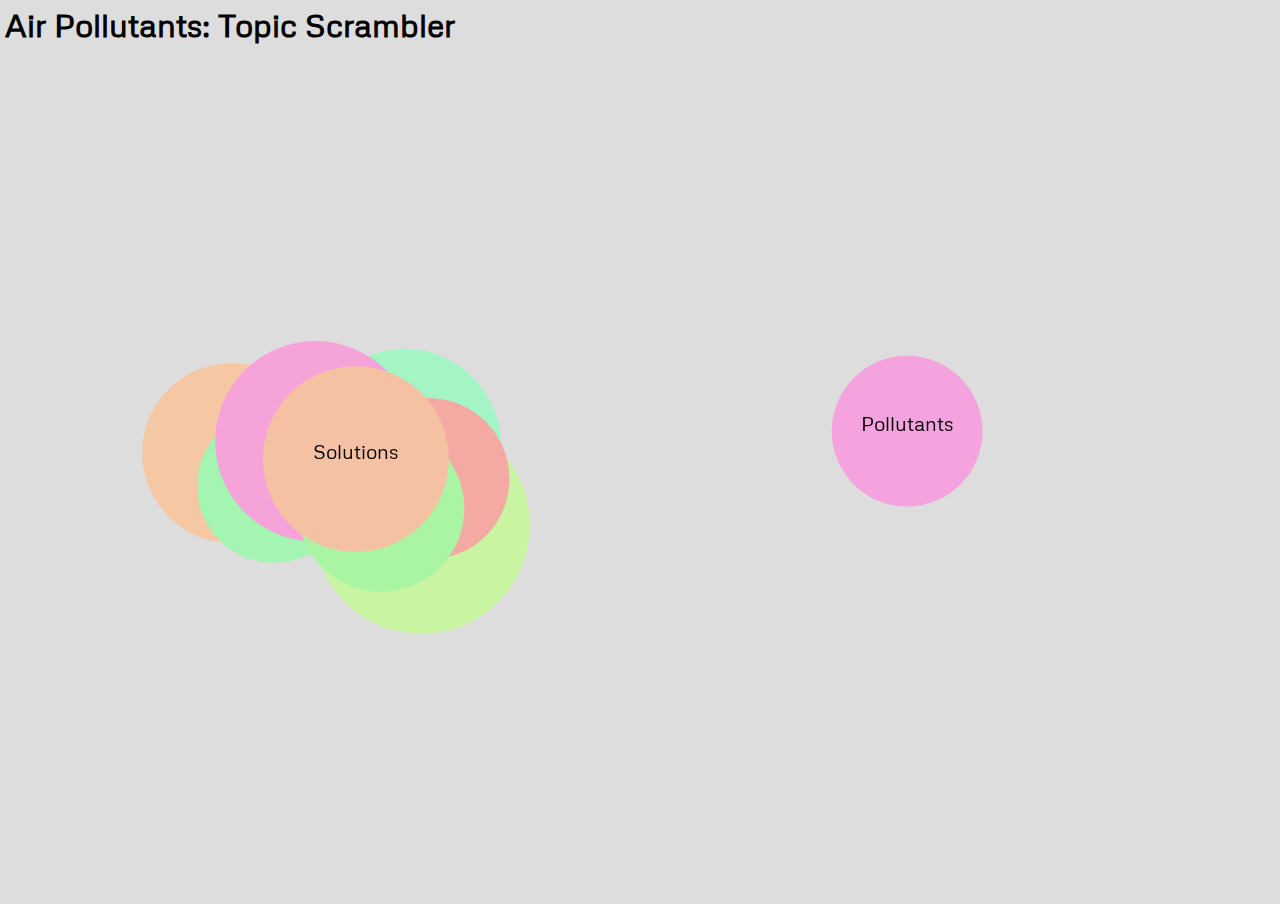
<file: index.html>
<!doctype html>
<html>
	<head>
		<title>Explore Air Pollution</title>
		<link
			href="https://fonts.googleapis.com/css?family=Metrophobic"
			rel="stylesheet"
		/>
	</head>
	<body>
		<h1>Air Pollutants: Topic Scrambler</h1>
		<canvas id="canvas"></canvas>
		<style type="text/css">
			html,
			body {
				margin: 0;
				padding: 0;
				overflow: hidden;
				background: #ddd;
			}

			canvas {
				width: 100%;
				height: 100%;
			}

			h1 {
				height: 40px;
				margin: 0;
				padding: 5px;
				font-family: "Metrophobic", sans-serif;
			}
		</style>
		<script type="text/javascript" src="./tree.js"></script>
	</body>
</html>
</file>
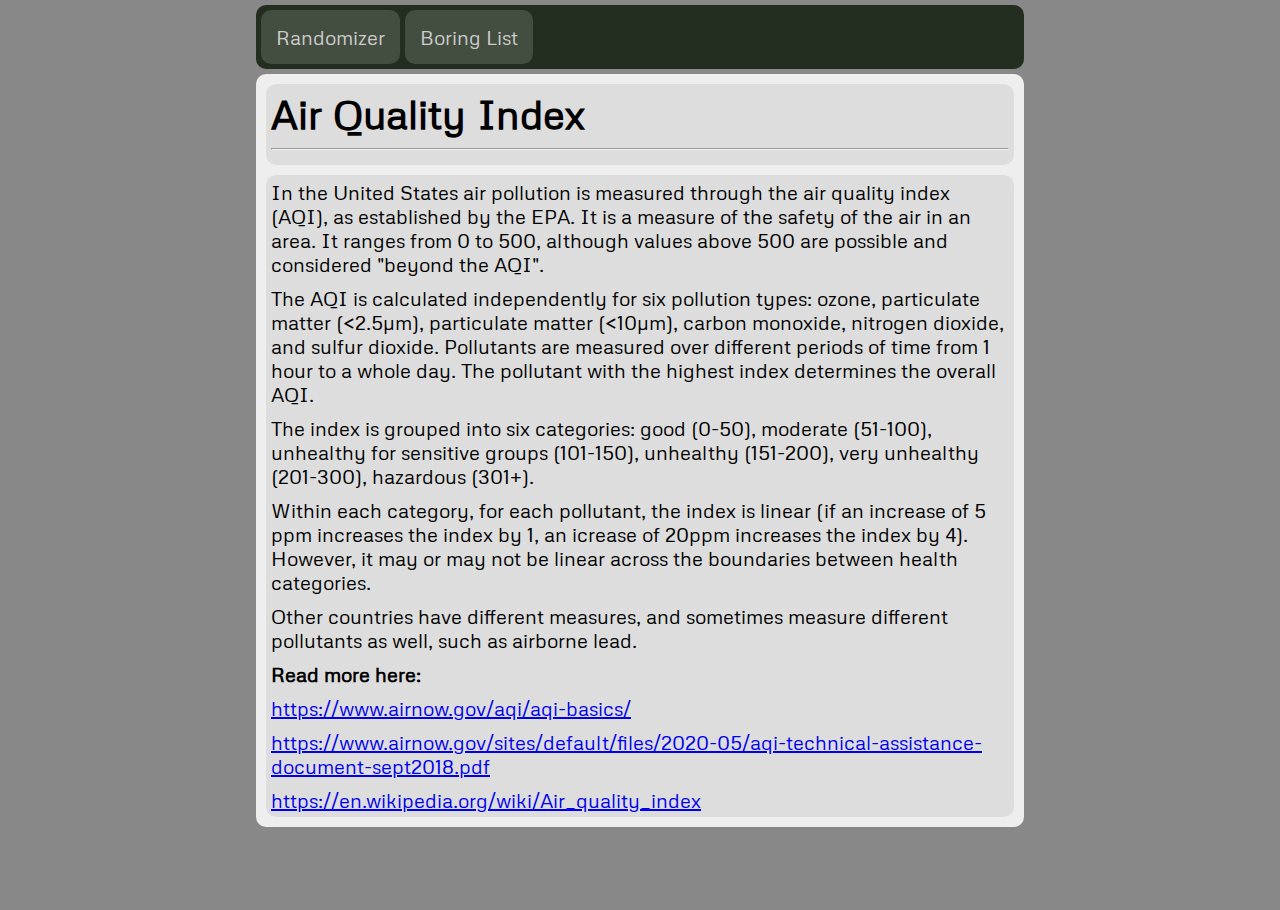
<file: aqi.html>
<!doctype html>
<html>
    <head>
        <title>Air Quality Index</title>
        <link
            href="https://fonts.googleapis.com/css?family=Metrophobic"
            rel="stylesheet"
        />
        <link rel="stylesheet" type="text/css" href="./article.css" />
        <!-- Connect to: [other]-->
    </head>
    <body>
        <div id="menubar">
            <div
                id="menu-home"
                class="menu-item"
                onclick="window.location.href = './index.html'"
            >
                <p>Randomizer</p>
            </div>
            <div
                id="menu-list"
                class="menu-item"
                onclick="window.location.href = './article_list.html'"
            >
                <p>Boring List</p>
            </div>
        </div>
        <div id="main-content">
            <div id="content-header">
                <h1>Air Quality Index</h1>
                <hr />
            </div>
            <div id="text-content">
                <p>
                    In the United States air pollution is measured through the
                    air quality index (AQI), as established by the EPA. It is a
                    measure of the safety of the air in an area. It ranges from
                    0 to 500, although values above 500 are possible and
                    considered "beyond the AQI".
                </p>
                <p>
                    The AQI is calculated independently for six pollution types:
                    ozone, particulate matter (<2.5µm), particulate matter
                    (<10µm), carbon monoxide, nitrogen dioxide, and sulfur
                    dioxide. Pollutants are measured over different periods of
                    time from 1 hour to a whole day. The pollutant with the
                    highest index determines the overall AQI.
                </p>
                <p>
                    The index is grouped into six categories: good (0-50),
                    moderate (51-100), unhealthy for sensitive groups (101-150),
                    unhealthy (151-200), very unhealthy (201-300), hazardous
                    (301+).
                </p>
                <p>
                    Within each category, for each pollutant, the index is
                    linear (if an increase of 5 ppm increases the index by 1, an
                    icrease of 20ppm increases the index by 4). However, it may
                    or may not be linear across the boundaries between health
                    categories.
                </p>
                <p>
                    Other countries have different measures, and sometimes
                    measure different pollutants as well, such as airborne lead.
                </p>
                <p><strong>Read more here:</strong></p>
                <a href="https://www.airnow.gov/aqi/aqi-basics/"
                    >https://www.airnow.gov/aqi/aqi-basics/</a
                >
                <a
                    href="https://www.airnow.gov/sites/default/files/2020-05/aqi-technical-assistance-document-sept2018.pdf"
                    >https://www.airnow.gov/sites/default/files/2020-05/aqi-technical-assistance-document-sept2018.pdf</a
                >
                <a href="https://en.wikipedia.org/wiki/Air_quality_index"
                    >https://en.wikipedia.org/wiki/Air_quality_index</a
                >
            </div>
        </div>
    </body>
</html>
</file>
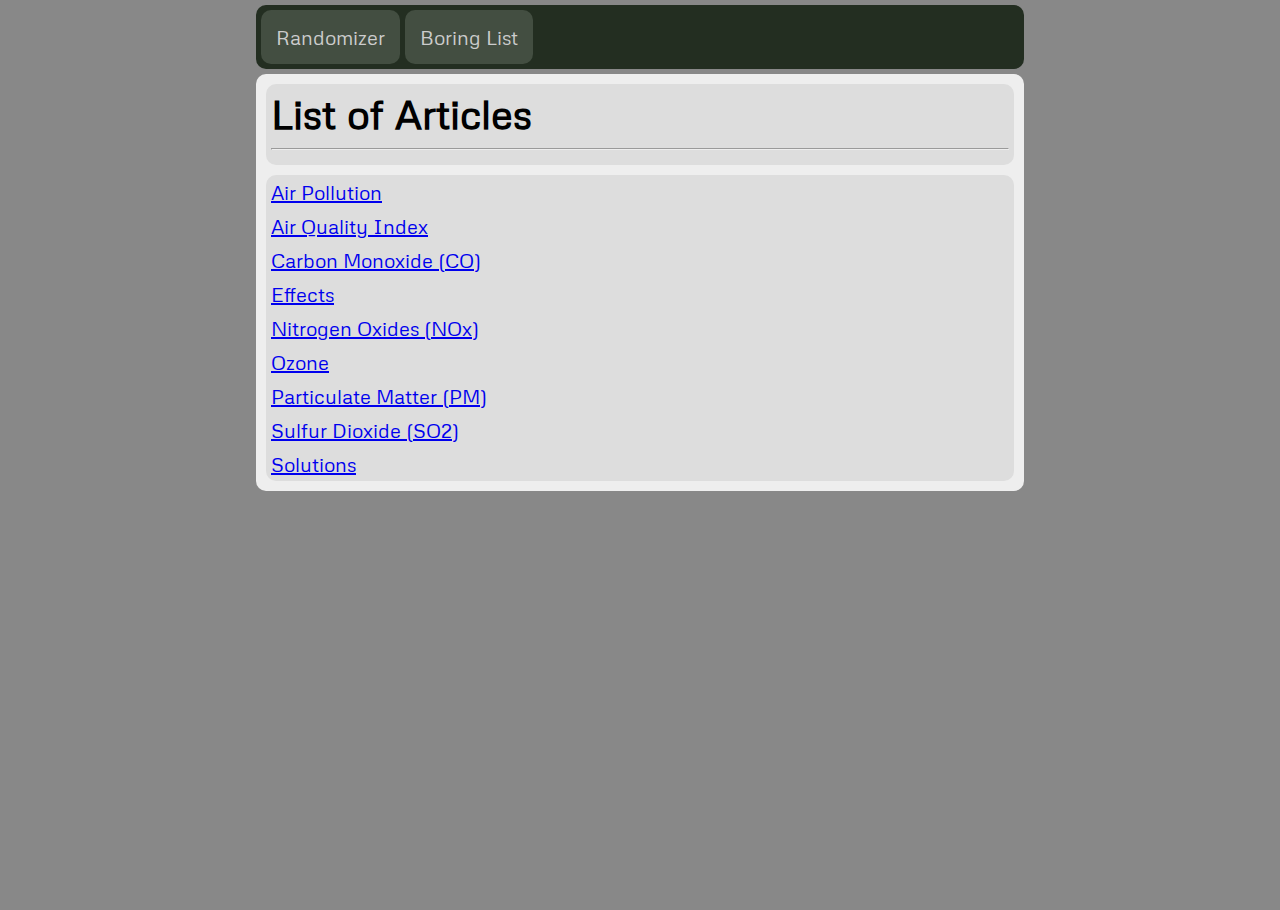
<file: article_list.html>
<!doctype html>
<html>
	<head>
		<title>Air Pollution - Pages</title>
		<link
			href="https://fonts.googleapis.com/css?family=Metrophobic"
			rel="stylesheet"
		/>
		<link rel="stylesheet" type="text/css" href="./article.css" />
		<!-- Connect to: [other]-->
	</head>
	<body>
		<div id="menubar">
			<div
				id="menu-home"
				class="menu-item"
				onclick="window.location.href = './index.html'"
			>
				<p>Randomizer</p>
			</div>
			<div
				id="menu-list"
				class="menu-item"
				onclick="window.location.href = './article_list.html'"
			>
				<p>Boring List</p>
			</div>
		</div>
		<div id="main-content">
			<div id="content-header">
				<h1>List of Articles</h1>
				<hr />
			</div>
			<div id="text-content">
				<a href="./pollutants.html">Air Pollution</a>
				<a href="./aqi.html">Air Quality Index</a>
				<a href="./co.html">Carbon Monoxide (CO)</a>
				<a href="./effects.html">Effects</a>
				<a href="./nox.html">Nitrogen Oxides (NOx)</a>
				<a href="./ozone.html">Ozone</a>
				<a href="./pm.html">Particulate Matter (PM)</a>
				<a href="./so2.html">Sulfur Dioxide (SO2)</a>
				<a href="./solutions.html">Solutions</a>
			</div>
		</div>
	</body>
</html>
</file>
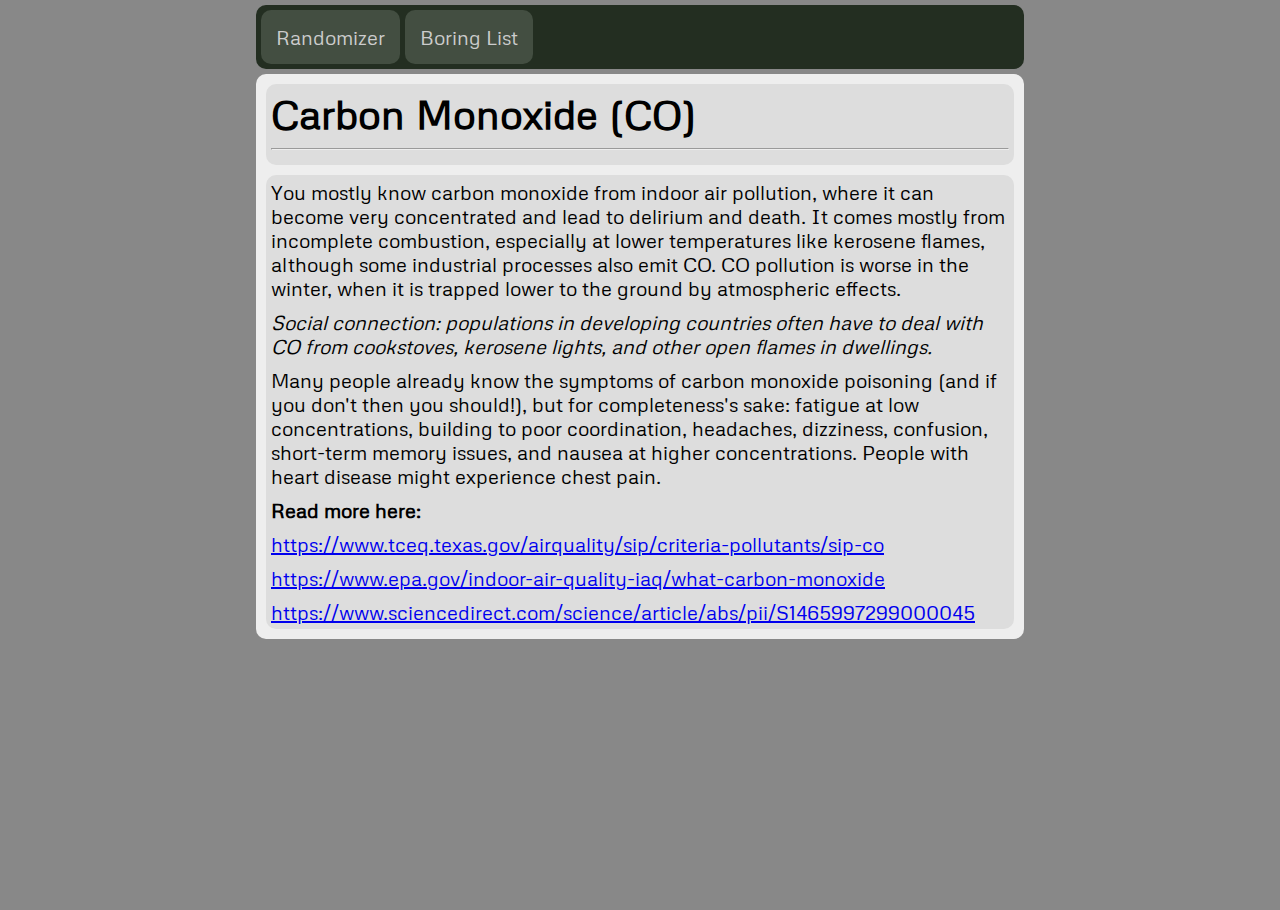
<file: co.html>
<!doctype html>
<html>
	<head>
		<title>Air Pollution - Carbon Monoxide (CO)</title>
		<link
			href="https://fonts.googleapis.com/css?family=Metrophobic"
			rel="stylesheet"
		/>
		<link rel="stylesheet" type="text/css" href="./article.css" />
		<!-- Connect to: [other]-->
	</head>
	<body>
		<div id="menubar">
			<div
				id="menu-home"
				class="menu-item"
				onclick="window.location.href = './index.html'"
			>
				<p>Randomizer</p>
			</div>
			<div
				id="menu-list"
				class="menu-item"
				onclick="window.location.href = './article_list.html'"
			>
				<p>Boring List</p>
			</div>
		</div>
		<div id="main-content">
			<div id="content-header">
				<h1>Carbon Monoxide (CO)</h1>
				<hr />
			</div>
			<div id="text-content">
				<p>
					You mostly know carbon monoxide from indoor air pollution,
					where it can become very concentrated and lead to delirium
					and death. It comes mostly from incomplete combustion,
					especially at lower temperatures like kerosene flames,
					although some industrial processes also emit CO. CO
					pollution is worse in the winter, when it is trapped lower
					to the ground by atmospheric effects.
				</p>
				<p>
					<em>
						Social connection: populations in developing countries
						often have to deal with CO from cookstoves, kerosene
						lights, and other open flames in dwellings.</em
					>
				</p>
				<p>
					Many people already know the symptoms of carbon monoxide
					poisoning (and if you don't then you should!), but for
					completeness's sake: fatigue at low concentrations, building
					to poor coordination, headaches, dizziness, confusion,
					short-term memory issues, and nausea at higher
					concentrations. People with heart disease might experience
					chest pain.
				</p>
				<p><strong>Read more here:</strong></p>
				<a
					href="https://www.tceq.texas.gov/airquality/sip/criteria-pollutants/sip-co"
					>https://www.tceq.texas.gov/airquality/sip/criteria-pollutants/sip-co</a
				>
				<a
					href="https://www.epa.gov/indoor-air-quality-iaq/what-carbon-monoxide"
					>https://www.epa.gov/indoor-air-quality-iaq/what-carbon-monoxide</a
				>
				<a
					href="https://www.sciencedirect.com/science/article/abs/pii/S1465997299000045"
					>https://www.sciencedirect.com/science/article/abs/pii/S1465997299000045</a
				>
			</div>
		</div>
	</body>
</html>
</file>
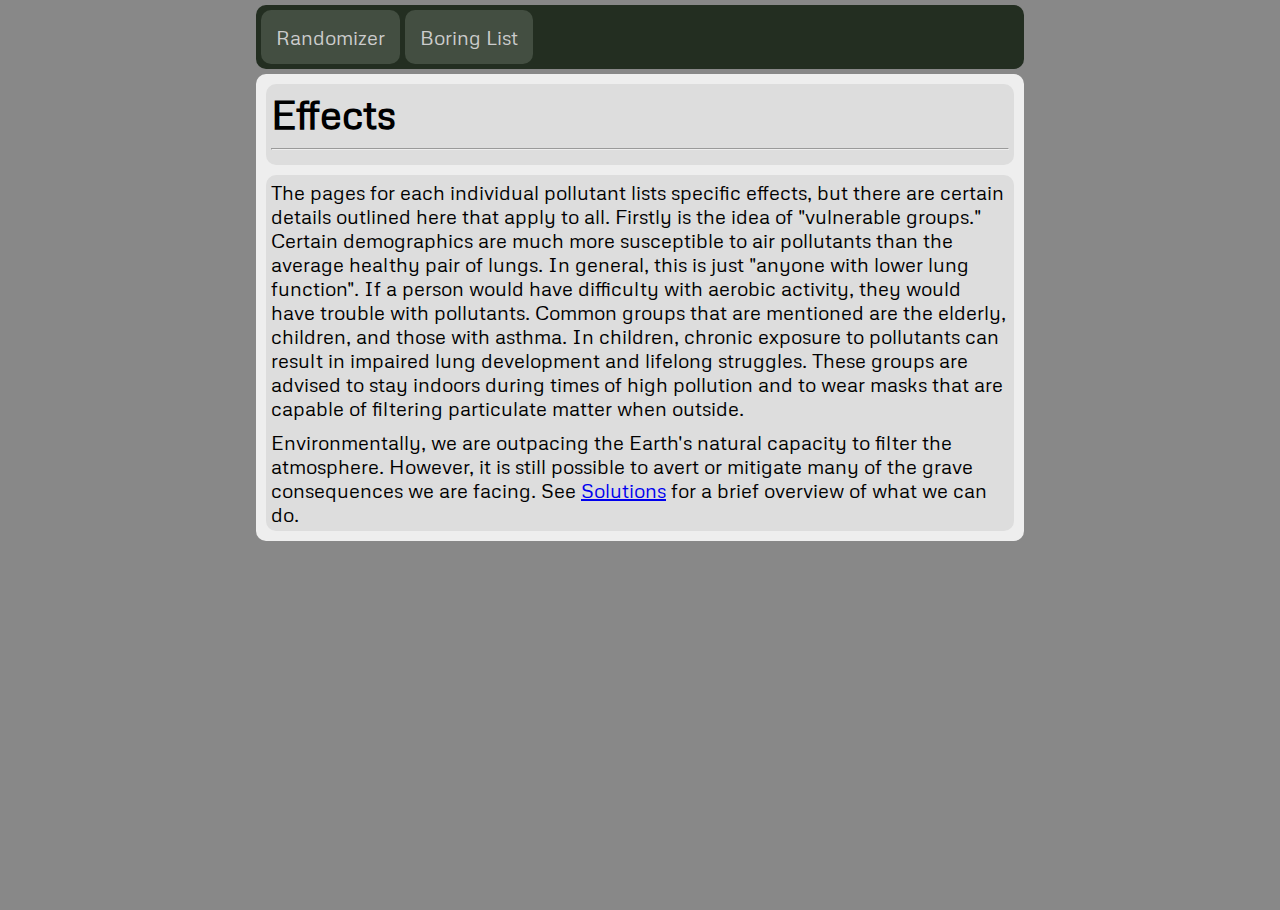
<file: effects.html>
<!doctype html>
<html>
	<head>
		<title>Air Pollution - Effects</title>
		<link
			href="https://fonts.googleapis.com/css?family=Metrophobic"
			rel="stylesheet"
		/>
		<link rel="stylesheet" type="text/css" href="./article.css" />
		<!-- Connect to: [other]-->
	</head>
	<body>
		<div id="menubar">
			<div
				id="menu-home"
				class="menu-item"
				onclick="window.location.href = './index.html'"
			>
				<p>Randomizer</p>
			</div>
			<div
				id="menu-list"
				class="menu-item"
				onclick="window.location.href = './article_list.html'"
			>
				<p>Boring List</p>
			</div>
		</div>
		<div id="main-content">
			<div id="content-header">
				<h1>Effects</h1>
				<hr />
			</div>
			<div id="text-content">
				<p>
					The pages for each individual pollutant lists specific
					effects, but there are certain details outlined here that
					apply to all. Firstly is the idea of "vulnerable groups."
					Certain demographics are much more susceptible to air
					pollutants than the average healthy pair of lungs. In
					general, this is just "anyone with lower lung function". If
					a person would have difficulty with aerobic activity, they
					would have trouble with pollutants. Common groups that are
					mentioned are the elderly, children, and those with asthma.
					In children, chronic exposure to pollutants can result in
					impaired lung development and lifelong struggles. These
					groups are advised to stay indoors during times of high
					pollution and to wear masks that are capable of filtering
					particulate matter when outside.
				</p>
				<p>
					Environmentally, we are outpacing the Earth's natural
					capacity to filter the atmosphere. However, it is still
					possible to avert or mitigate many of the grave consequences
					we are facing. See
					<a href="solutions.html">Solutions</a> for a brief overview
					of what we can do.
				</p>
			</div>
		</div>
	</body>
</html>
</file>
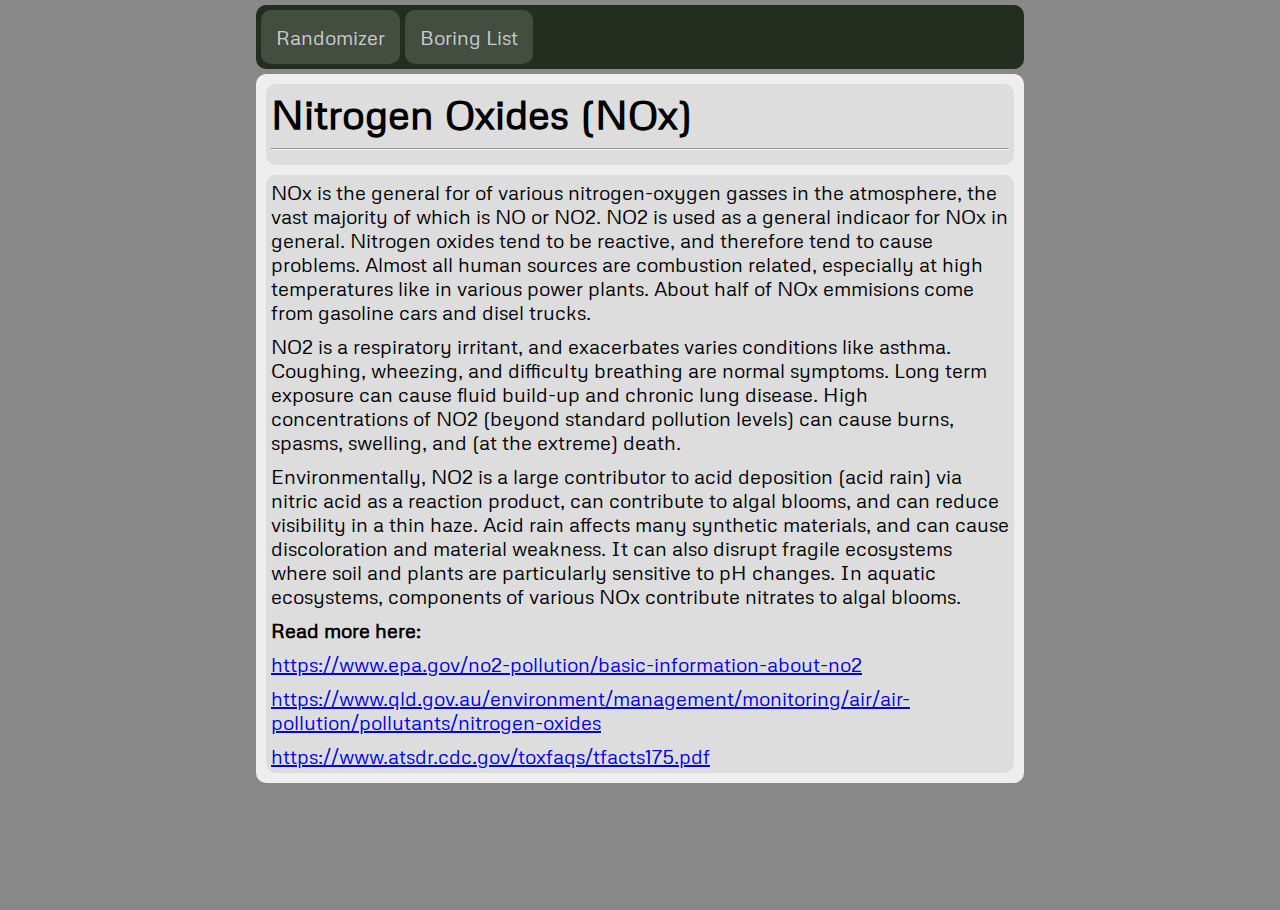
<file: nox.html>
<!doctype html>
<html>
	<head>
		<title>Air Pollution - Nitrogen Oxides (NOx)</title>
		<link
			href="https://fonts.googleapis.com/css?family=Metrophobic"
			rel="stylesheet"
		/>
		<link rel="stylesheet" type="text/css" href="./article.css" />
		<!-- Connect to: [other]-->
	</head>
	<body>
		<div id="menubar">
			<div
				id="menu-home"
				class="menu-item"
				onclick="window.location.href = './index.html'"
			>
				<p>Randomizer</p>
			</div>
			<div
				id="menu-list"
				class="menu-item"
				onclick="window.location.href = './article_list.html'"
			>
				<p>Boring List</p>
			</div>
		</div>
		<div id="main-content">
			<div id="content-header">
				<h1>Nitrogen Oxides (NOx)</h1>
				<hr />
			</div>
			<div id="text-content">
				<p>
					NOx is the general for of various nitrogen-oxygen gasses in
					the atmosphere, the vast majority of which is NO or NO2. NO2
					is used as a general indicaor for NOx in general. Nitrogen
					oxides tend to be reactive, and therefore tend to cause
					problems. Almost all human sources are combustion related,
					especially at high temperatures like in various power
					plants. About half of NOx emmisions come from gasoline cars
					and disel trucks.
				</p>
				<p>
					NO2 is a respiratory irritant, and exacerbates varies
					conditions like asthma. Coughing, wheezing, and difficulty
					breathing are normal symptoms. Long term exposure can cause
					fluid build-up and chronic lung disease. High concentrations
					of NO2 (beyond standard pollution levels) can cause burns,
					spasms, swelling, and (at the extreme) death.
				</p>
				<p>
					Environmentally, NO2 is a large contributor to acid
					deposition (acid rain) via nitric acid as a reaction
					product, can contribute to algal blooms, and can reduce
					visibility in a thin haze. Acid rain affects many synthetic
					materials, and can cause discoloration and material
					weakness. It can also disrupt fragile ecosystems where soil
					and plants are particularly sensitive to pH changes. In
					aquatic ecosystems, components of various NOx contribute
					nitrates to algal blooms.
				</p>
				<p><strong>Read more here:</strong></p>
				<a
					href="https://www.epa.gov/no2-pollution/basic-information-about-no2"
					>https://www.epa.gov/no2-pollution/basic-information-about-no2</a
				>
				<a
					href="https://www.qld.gov.au/environment/management/monitoring/air/air-pollution/pollutants/nitrogen-oxides"
					>https://www.qld.gov.au/environment/management/monitoring/air/air-pollution/pollutants/nitrogen-oxides</a
				>
				<a href="https://www.atsdr.cdc.gov/toxfaqs/tfacts175.pdf"
					>https://www.atsdr.cdc.gov/toxfaqs/tfacts175.pdf</a
				>
			</div>
		</div>
	</body>
</html>
</file>
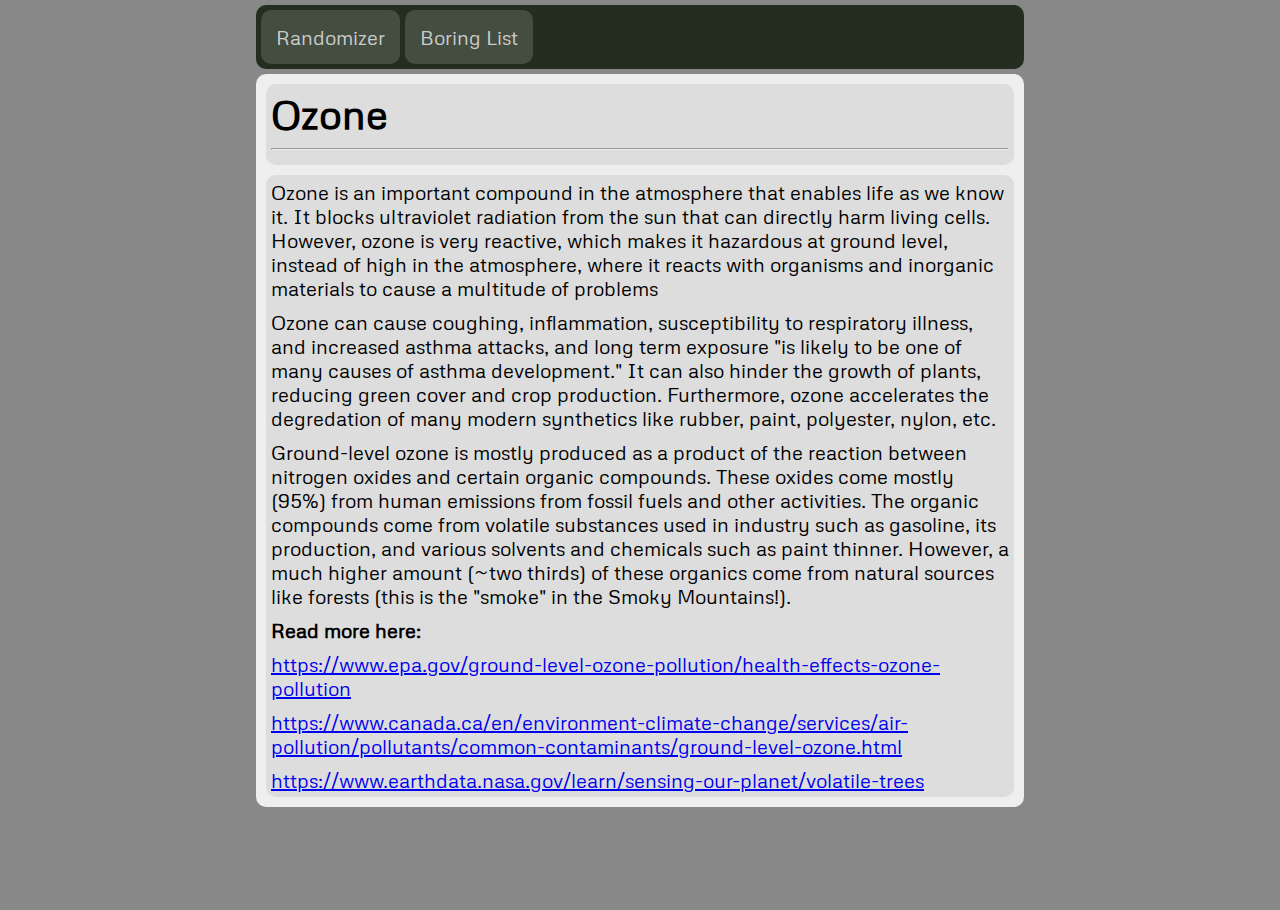
<file: ozone.html>
<!doctype html>
<html>
	<head>
		<title>Air Pollution - Ozone</title>
		<link
			href="https://fonts.googleapis.com/css?family=Metrophobic"
			rel="stylesheet"
		/>
		<link rel="stylesheet" type="text/css" href="./article.css" />
		<!-- Connect to: [other]-->
	</head>
	<body>
		<div id="menubar">
			<div
				id="menu-home"
				class="menu-item"
				onclick="window.location.href = './index.html'"
			>
				<p>Randomizer</p>
			</div>
			<div
				id="menu-list"
				class="menu-item"
				onclick="window.location.href = './article_list.html'"
			>
				<p>Boring List</p>
			</div>
		</div>
		<div id="main-content">
			<div id="content-header">
				<h1>Ozone</h1>
				<hr />
			</div>
			<div id="text-content">
				<p>
					Ozone is an important compound in the atmosphere that
					enables life as we know it. It blocks ultraviolet radiation
					from the sun that can directly harm living cells. However,
					ozone is very reactive, which makes it hazardous at ground
					level, instead of high in the atmosphere, where it reacts
					with organisms and inorganic materials to cause a multitude
					of problems
				</p>
				<p>
					Ozone can cause coughing, inflammation, susceptibility to
					respiratory illness, and increased asthma attacks, and long
					term exposure "is likely to be one of many causes of asthma
					development." It can also hinder the growth of plants,
					reducing green cover and crop production. Furthermore, ozone
					accelerates the degredation of many modern synthetics like
					rubber, paint, polyester, nylon, etc.
				</p>
				<p>
					Ground-level ozone is mostly produced as a product of the
					reaction between nitrogen oxides and certain organic
					compounds. These oxides come mostly (95%) from human
					emissions from fossil fuels and other activities. The
					organic compounds come from volatile substances used in
					industry such as gasoline, its production, and various
					solvents and chemicals such as paint thinner. However, a
					much higher amount (~two thirds) of these organics come from
					natural sources like forests (this is the "smoke" in the
					Smoky Mountains!).
				</p>
				<p><strong>Read more here:</strong></p>
				<a
					href="https://www.epa.gov/ground-level-ozone-pollution/health-effects-ozone-pollution"
					>https://www.epa.gov/ground-level-ozone-pollution/health-effects-ozone-pollution</a
				>
				<a
					href="https://www.canada.ca/en/environment-climate-change/services/air-pollution/pollutants/common-contaminants/ground-level-ozone.html"
					>https://www.canada.ca/en/environment-climate-change/services/air-pollution/pollutants/common-contaminants/ground-level-ozone.html</a
				>
				<a
					href="https://www.earthdata.nasa.gov/learn/sensing-our-planet/volatile-trees"
					>https://www.earthdata.nasa.gov/learn/sensing-our-planet/volatile-trees</a
				>
			</div>
		</div>
	</body>
</html>
</file>
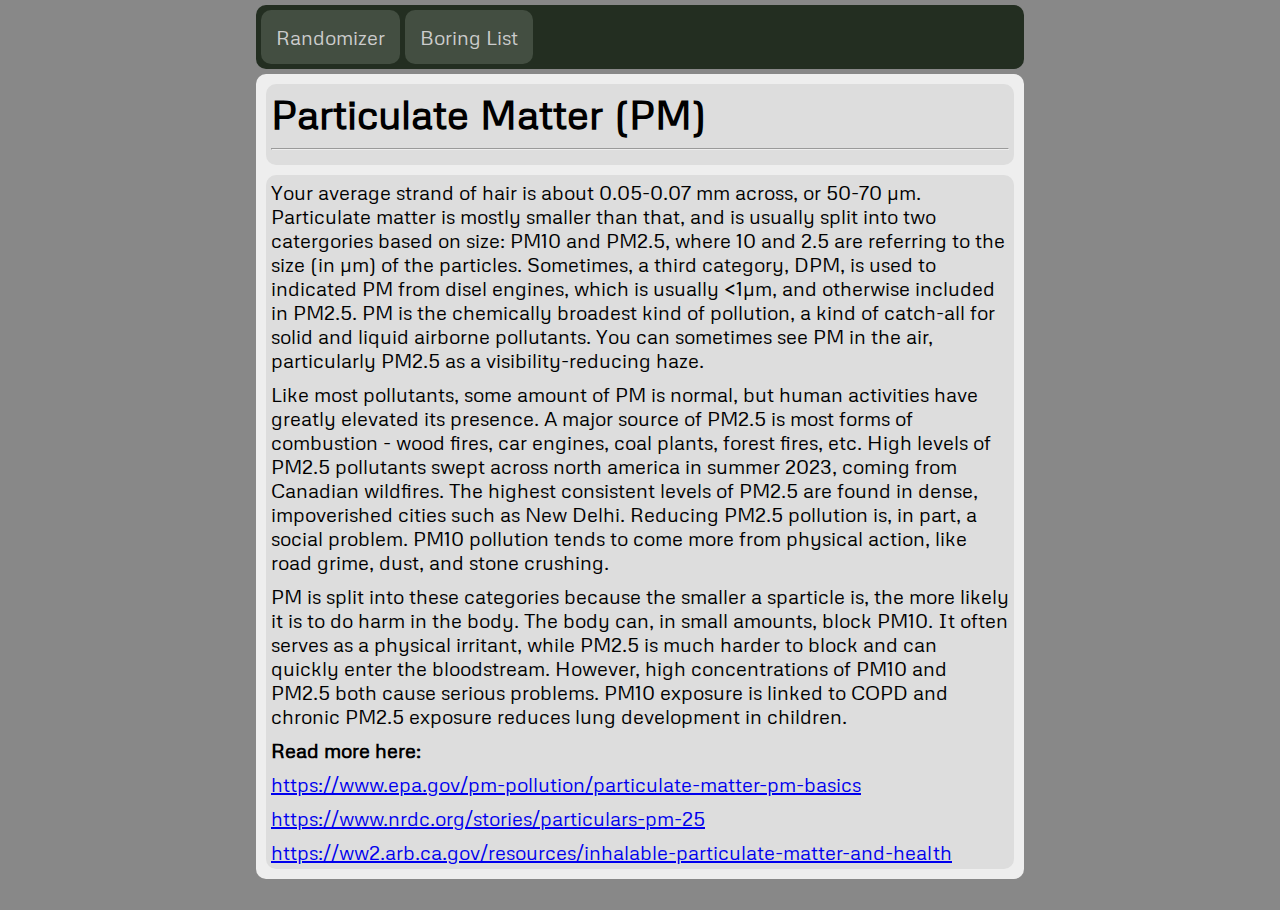
<file: pm.html>
<!doctype html>
<html>
	<head>
		<title>Air Pollution - Particulate Matter (PM)</title>
		<link
			href="https://fonts.googleapis.com/css?family=Metrophobic"
			rel="stylesheet"
		/>
		<link rel="stylesheet" type="text/css" href="./article.css" />
		<!-- Connect to: [other]-->
	</head>
	<body>
		<div id="menubar">
			<div
				id="menu-home"
				class="menu-item"
				onclick="window.location.href = './index.html'"
			>
				<p>Randomizer</p>
			</div>
			<div
				id="menu-list"
				class="menu-item"
				onclick="window.location.href = './article_list.html'"
			>
				<p>Boring List</p>
			</div>
		</div>
		<div id="main-content">
			<div id="content-header">
				<h1>Particulate Matter (PM)</h1>
				<hr />
			</div>
			<div id="text-content">
				<p>
					Your average strand of hair is about 0.05-0.07 mm across, or
					50-70 µm. Particulate matter is mostly smaller than that,
					and is usually split into two catergories based on size:
					PM10 and PM2.5, where 10 and 2.5 are referring to the size
					(in µm) of the particles. Sometimes, a third category, DPM,
					is used to indicated PM from disel engines, which is usually
					&lt;1µm, and otherwise included in PM2.5. PM is the
					chemically broadest kind of pollution, a kind of catch-all
					for solid and liquid airborne pollutants. You can sometimes
					see PM in the air, particularly PM2.5 as a
					visibility-reducing haze.
				</p>
				<p>
					Like most pollutants, some amount of PM is normal, but human
					activities have greatly elevated its presence. A major
					source of PM2.5 is most forms of combustion - wood fires,
					car engines, coal plants, forest fires, etc. High levels of
					PM2.5 pollutants swept across north america in summer 2023,
					coming from Canadian wildfires. The highest consistent
					levels of PM2.5 are found in dense, impoverished cities such
					as New Delhi. Reducing PM2.5 pollution is, in part, a social
					problem. PM10 pollution tends to come more from physical
					action, like road grime, dust, and stone crushing.
				</p>
				<p>
					PM is split into these categories because the smaller a
					sparticle is, the more likely it is to do harm in the body.
					The body can, in small amounts, block PM10. It often serves
					as a physical irritant, while PM2.5 is much harder to block
					and can quickly enter the bloodstream. However, high
					concentrations of PM10 and PM2.5 both cause serious
					problems. PM10 exposure is linked to COPD and chronic PM2.5
					exposure reduces lung development in children.
				</p>
				<p><strong>Read more here:</strong></p>
				<a
					href="https://www.epa.gov/pm-pollution/particulate-matter-pm-basics"
					>https://www.epa.gov/pm-pollution/particulate-matter-pm-basics</a
				>
				<a href="https://www.nrdc.org/stories/particulars-pm-25"
					>https://www.nrdc.org/stories/particulars-pm-25</a
				>
				<a
					href="https://ww2.arb.ca.gov/resources/inhalable-particulate-matter-and-health"
					>https://ww2.arb.ca.gov/resources/inhalable-particulate-matter-and-health</a
				>
			</div>
		</div>
	</body>
</html>
</file>
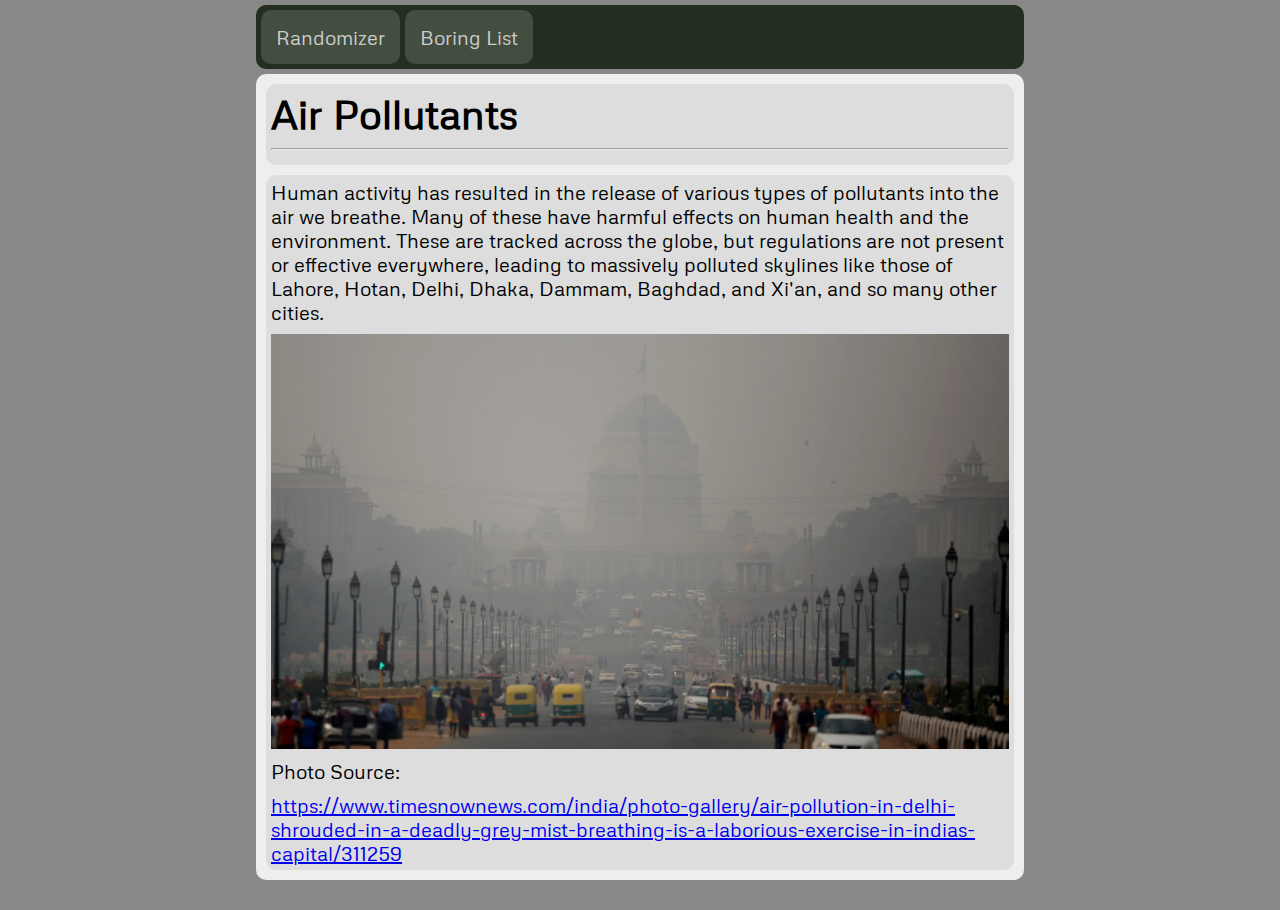
<file: pollutants.html>
<!doctype html>
<html>
	<head>
		<title>Air Pollutants</title>
		<link
			href="https://fonts.googleapis.com/css?family=Metrophobic"
			rel="stylesheet"
		/>
		<link rel="stylesheet" type="text/css" href="./article.css" />
		<!-- Connect to: [other]-->
	</head>
	<body>
		<div id="menubar">
			<div
				id="menu-home"
				class="menu-item"
				onclick="window.location.href = './index.html'"
			>
				<p>Randomizer</p>
			</div>
			<div
				id="menu-list"
				class="menu-item"
				onclick="window.location.href = './article_list.html'"
			>
				<p>Boring List</p>
			</div>
		</div>
		<div id="main-content">
			<div id="content-header">
				<h1>Air Pollutants</h1>
				<hr />
			</div>
			<div id="text-content">
				<p>
					Human activity has resulted in the release of various types
					of pollutants into the air we breathe. Many of these have
					harmful effects on human health and the environment. These
					are tracked across the globe, but regulations are not
					present or effective everywhere, leading to massively
					polluted skylines like those of Lahore, Hotan, Delhi, Dhaka,
					Dammam, Baghdad, and Xi'an, and so many other cities.
				</p>
				<img src="./delhi.webp" >Photo Source: <a href="https://www.timesnownews.com/india/photo-gallery/air-pollution-in-delhi-shrouded-in-a-deadly-grey-mist-breathing-is-a-laborious-exercise-in-indias-capital/311259">https://www.timesnownews.com/india/photo-gallery/air-pollution-in-delhi-shrouded-in-a-deadly-grey-mist-breathing-is-a-laborious-exercise-in-indias-capital/311259</a></img>
			</div>
		</div>
	</body>
</html>
</file>
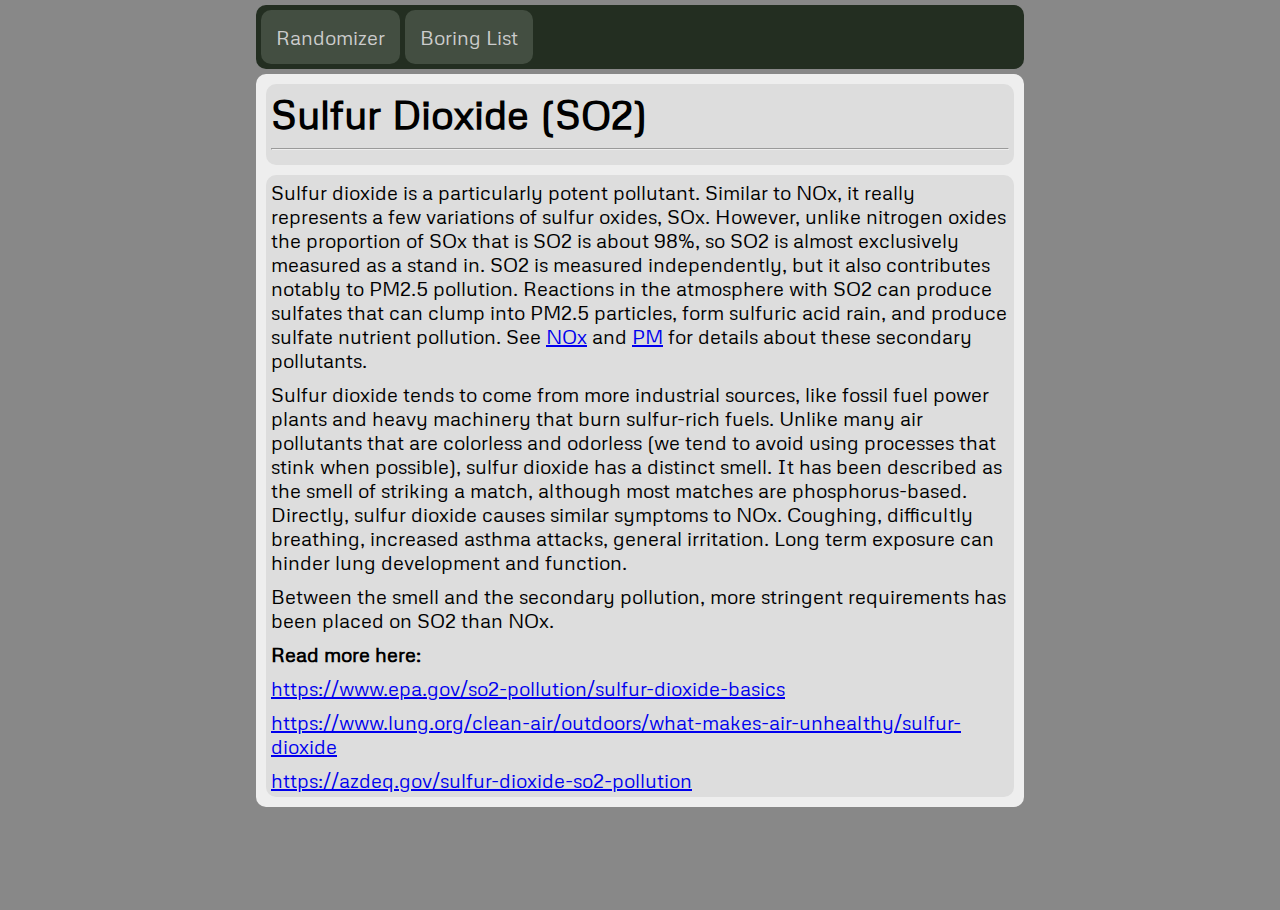
<file: so2.html>
<!doctype html>
<html>
	<head>
		<title>Air Pollution - Sulfur Dioxide (SO2)</title>
		<link
			href="https://fonts.googleapis.com/css?family=Metrophobic"
			rel="stylesheet"
		/>
		<link rel="stylesheet" type="text/css" href="./article.css" />
		<!-- Connect to: [other]-->
	</head>
	<body>
		<div id="menubar">
			<div
				id="menu-home"
				class="menu-item"
				onclick="window.location.href = './index.html'"
			>
				<p>Randomizer</p>
			</div>
			<div
				id="menu-list"
				class="menu-item"
				onclick="window.location.href = './article_list.html'"
			>
				<p>Boring List</p>
			</div>
		</div>
		<div id="main-content">
			<div id="content-header">
				<h1>Sulfur Dioxide (SO2)</h1>
				<hr />
			</div>
			<div id="text-content">
				<p>
					Sulfur dioxide is a particularly potent pollutant. Similar
					to NOx, it really represents a few variations of sulfur
					oxides, SOx. However, unlike nitrogen oxides the proportion
					of SOx that is SO2 is about 98%, so SO2 is almost
					exclusively measured as a stand in. SO2 is measured
					independently, but it also contributes notably to PM2.5
					pollution. Reactions in the atmosphere with SO2 can produce
					sulfates that can clump into PM2.5 particles, form sulfuric
					acid rain, and produce sulfate nutrient pollution. See
					<a href="./nox.html">NOx</a> and
					<a href="./pm.html">PM</a> for details about these secondary
					pollutants.
				</p>
				<p>
					Sulfur dioxide tends to come from more industrial sources,
					like fossil fuel power plants and heavy machinery that burn
					sulfur-rich fuels. Unlike many air pollutants that are
					colorless and odorless (we tend to avoid using processes
					that stink when possible), sulfur dioxide has a distinct
					smell. It has been described as the smell of striking a
					match, although most matches are phosphorus-based. Directly,
					sulfur dioxide causes similar symptoms to NOx. Coughing,
					difficultly breathing, increased asthma attacks, general
					irritation. Long term exposure can hinder lung development
					and function.
				</p>
				<p>
					Between the smell and the secondary pollution, more
					stringent requirements has been placed on SO2 than NOx.
				</p>
				<p><strong>Read more here:</strong></p>
				<a
					href="https://www.epa.gov/so2-pollution/sulfur-dioxide-basics"
					>https://www.epa.gov/so2-pollution/sulfur-dioxide-basics</a
				>
				<a
					href="https://www.lung.org/clean-air/outdoors/what-makes-air-unhealthy/sulfur-dioxide"
					>https://www.lung.org/clean-air/outdoors/what-makes-air-unhealthy/sulfur-dioxide</a
				>
				<a href="https://azdeq.gov/sulfur-dioxide-so2-pollution"
					>https://azdeq.gov/sulfur-dioxide-so2-pollution</a
				>
			</div>
		</div>
	</body>
</html>
</file>
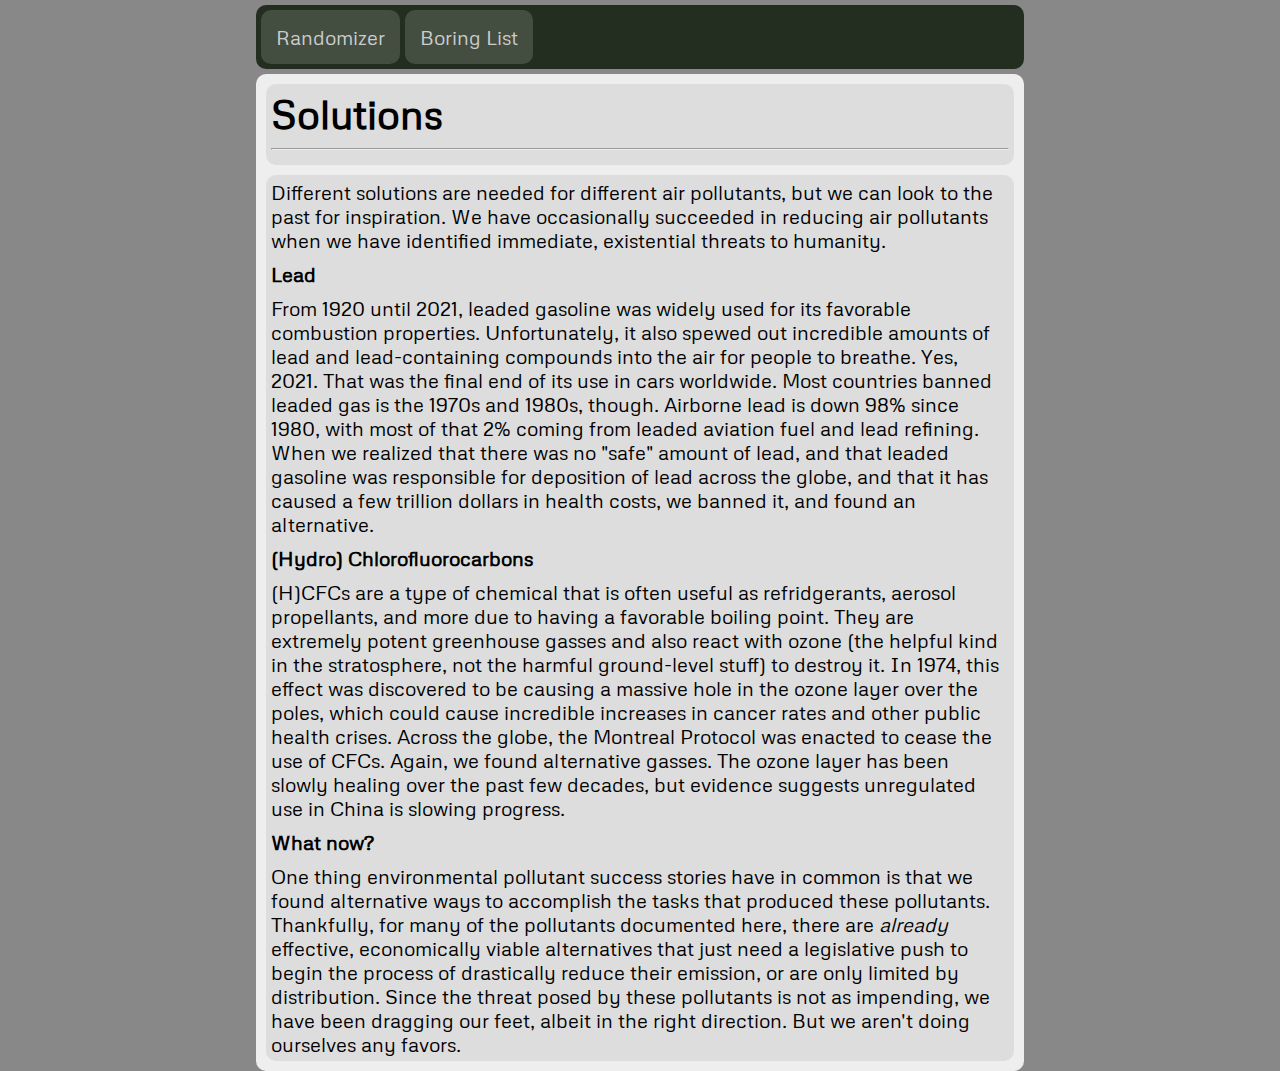
<file: solutions.html>
<!doctype html>
<html>
	<head>
		<title>Air Pollution - Solutions</title>
		<link
			href="https://fonts.googleapis.com/css?family=Metrophobic"
			rel="stylesheet"
		/>
		<link rel="stylesheet" type="text/css" href="./article.css" />
		<!-- Connect to: [other]-->
	</head>
	<body>
		<div id="menubar">
			<div
				id="menu-home"
				class="menu-item"
				onclick="window.location.href = './index.html'"
			>
				<p>Randomizer</p>
			</div>
			<div
				id="menu-list"
				class="menu-item"
				onclick="window.location.href = './article_list.html'"
			>
				<p>Boring List</p>
			</div>
		</div>
		<div id="main-content">
			<div id="content-header">
				<h1>Solutions</h1>
				<hr />
			</div>
			<div id="text-content">
				<p>
					Different solutions are needed for different air pollutants,
					but we can look to the past for inspiration. We have
					occasionally succeeded in reducing air pollutants when we
					have identified immediate, existential threats to humanity.
				</p>
				<strong>Lead</strong>
				<p>
					From 1920 until 2021, leaded gasoline was widely used for
					its favorable combustion properties. Unfortunately, it also
					spewed out incredible amounts of lead and lead-containing
					compounds into the air for people to breathe. Yes, 2021.
					That was the final end of its use in cars worldwide. Most
					countries banned leaded gas is the 1970s and 1980s, though.
					Airborne lead is down 98% since 1980, with most of that 2%
					coming from leaded aviation fuel and lead refining. When we
					realized that there was no "safe" amount of lead, and that
					leaded gasoline was responsible for deposition of lead
					across the globe, and that it has caused a few trillion
					dollars in health costs, we banned it, and found an
					alternative.
				</p>
				<strong>(Hydro) Chlorofluorocarbons</strong>
				<p>
					(H)CFCs are a type of chemical that is often useful as
					refridgerants, aerosol propellants, and more due to having a
					favorable boiling point. They are extremely potent
					greenhouse gasses and also react with ozone (the helpful
					kind in the stratosphere, not the harmful ground-level
					stuff) to destroy it. In 1974, this effect was discovered to
					be causing a massive hole in the ozone layer over the poles,
					which could cause incredible increases in cancer rates and
					other public health crises. Across the globe, the Montreal
					Protocol was enacted to cease the use of CFCs. Again, we
					found alternative gasses. The ozone layer has been slowly
					healing over the past few decades, but evidence suggests
					unregulated use in China is slowing progress.
				</p>
				<strong>What now?</strong>
				<p>
					One thing environmental pollutant success stories have in
					common is that we found alternative ways to accomplish the
					tasks that produced these pollutants. Thankfully, for many
					of the pollutants documented here, there are
					<em>already</em> effective, economically viable alternatives
					that just need a legislative push to begin the process of
					drastically reduce their emission, or are only limited by
					distribution. Since the threat posed by these pollutants is
					not as impending, we have been dragging our feet, albeit in
					the right direction. But we aren't doing ourselves any
					favors.
				</p>
			</div>
		</div>
	</body>
</html>
</file>
<file: article.css>
html,
body {
	margin: 0;
	padding: 0;
	width: 100%;
	height: 100%;
}

body {
	background: #888;
	font-family: "Metrophobic", sans-serif;
	font-size: 20px;
	display: inline-flex;
	width: 60%;
	padding-top: 5px;
	padding-bottom: 5px;
	margin: 0 20% 0 20%;
	flex-direction: column;
	gap: 5px;
}

#menubar {
	background: #232e21;
	color: #cccccc;
	grid-row: 1;
	grid-column: 2;
	display: inline-flex;
	flex-direction: row;
	gap: 5px;
	padding: 5px;
	border-radius: 10px;
}

.menu-item {
	display: inline-flex;
	align-items: center;
	justify-content: center;
	padding: 15px;
	background: #434e41;
	border-radius: 10px;
}

#main-content {
	grid-column: 2;
	background: #eee;
	grid-row: 2;
	padding: 5px;
	display: inline-flex;
	flex-direction: column;
	border-radius: 10px;
}

h1,
h2,
h3,
h4,
h5,
h6,
p {
	margin: 0;
}

#content-header {
	margin: 5px;
	padding: 5px;
	background: #ddd;
	border-radius: 10px;
}

#text-content,
#footer {
	margin: 5px;
	padding: 5px;
	background: #ddd;
	border-radius: 10px;
	display: flex;
	flex-direction: column;
	gap: 10px;
}
</file>
